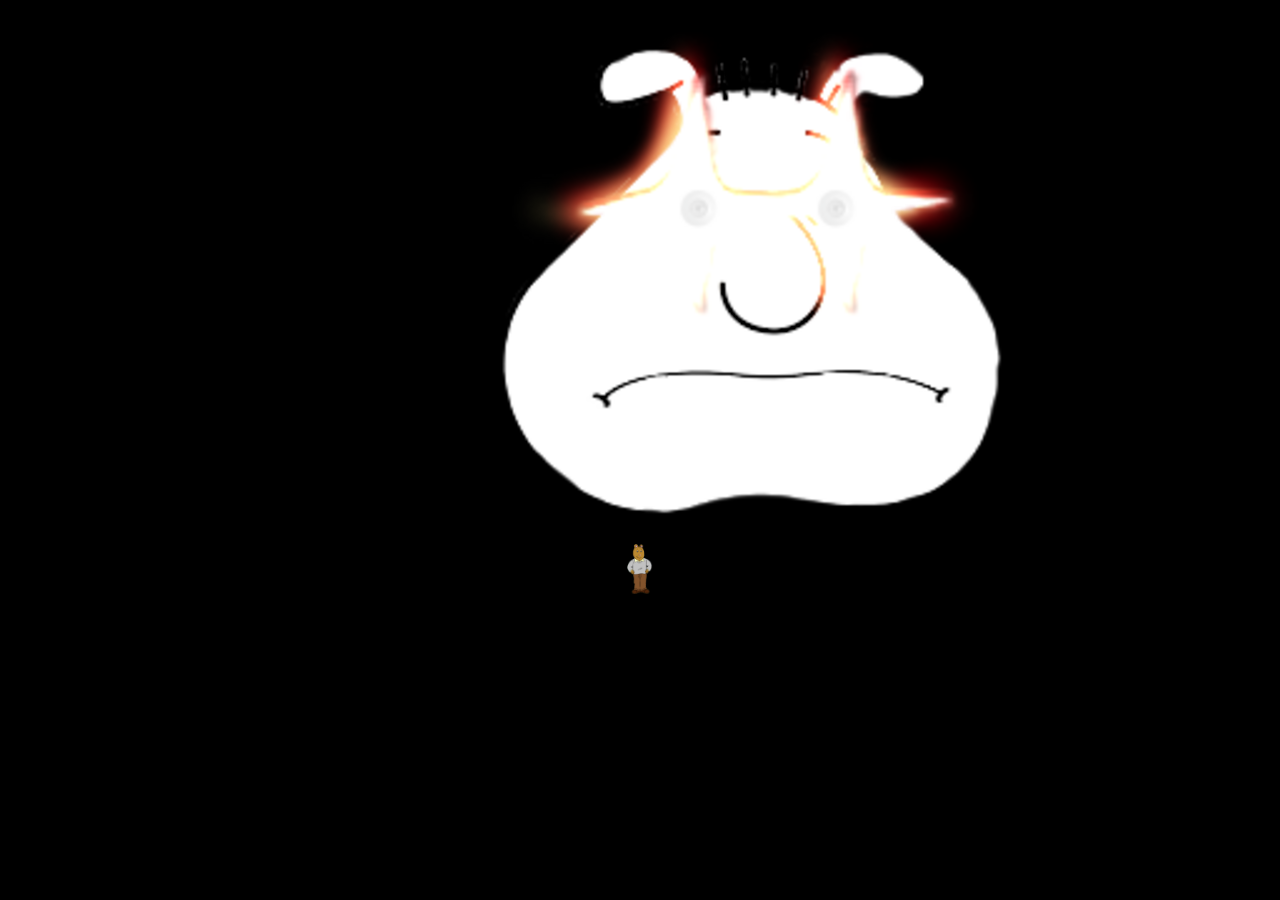
<file: Brain.html>
<!DOCTYPE html>
<html lang="en">
  <head>
    <meta charset="UTF-8">
    <meta name="viewport" content="width=device-width, initial-scale=1.0">
    <meta http-equiv="X-UA-Compatible" content="ie=edge">
    <title>You Didn't Listen.</title>
    <link rel="stylesheet" href="Brain.css">
  </head>
  <body>
  <div class="Acquire">
  <div class="fade-in">
   <img src="Grace.png">
</div>
  <img src="revenant.png" class="revenant"> </img>
  

	
</div>
	

	<audio autoplay loop  id="playAudio">
		<source src="echoes.mp3">
	</audio>
	
  </body>
</html>
</file>
<file: Brain.css>
body {
  background-color: black;
}

.revenant {
  display: block;
  margin-left: auto;
  margin-right: auto;
  width: 2%;
  height: 2%;
 
  z-index: 5;

}



audio { display:none;}

.fade-in {
  animation: fadeIn ease 410s;
  -webkit-animation: fadeIn ease 410s;
  -moz-animation: fadeIn ease 410s;
  -o-animation: fadeIn ease 410s;
  -ms-animation: fadeIn ease 410s;
  display: block;
  margin-left: 36%;

  margin-top: 1%;
  z-index: 1;
}

@keyframes fadeIn {
  0% {
    opacity:0;
  }
  100% {
    opacity:1;
  }
}

@-moz-keyframes fadeIn {
  0% {
    opacity:0;
  }
  100% {
    opacity:1;
  }
}

@-webkit-keyframes fadeIn {
  0% {
    opacity:0;
  }
  100% {
    opacity:1;
  }
}

@-o-keyframes fadeIn {
  0% {
    opacity:0;
  }
  100% {
    opacity:1;
  }
}

@-ms-keyframes fadeIn {
  0% {
    opacity:0;
  }
  100% {
    opacity:1;
}
</file>
